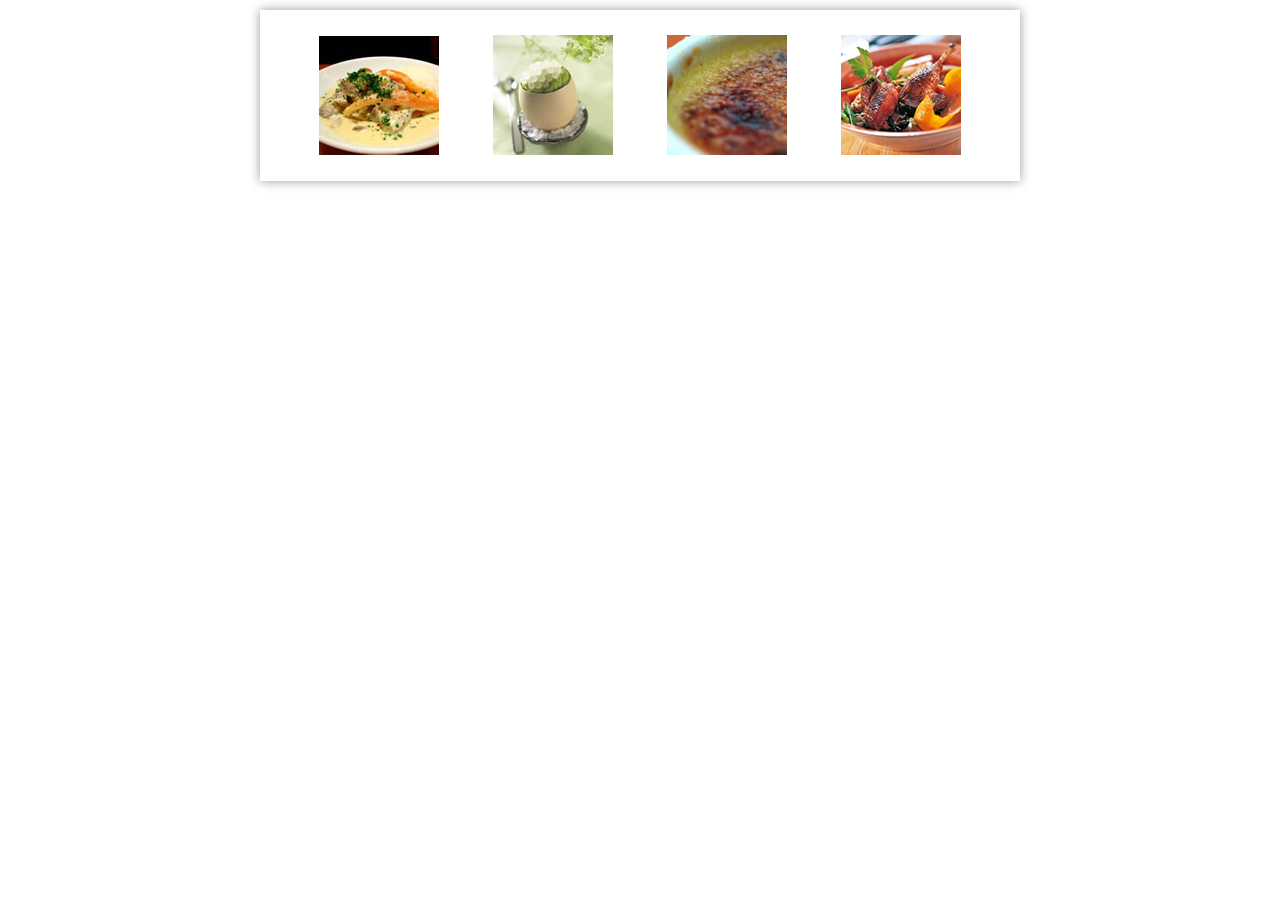
<file: git clone/transform.html>
<!DOCTYPE html>
<html lang="en">
<head>
    <meta charset="UTF-8">
    <meta http-equiv="X-UA-Compatible" content="IE=edge">
    <meta name="viewport" content="width=device-width, initial-scale=1.0">
    <title>CSS - Transform </title>
    <link rel="stylesheet" href="basico.css">
</head>
<body>
    <main>
     <section class="thumb">
        <img src="imagens/Blanquette_de_veau.jpg"/>
     </section>
     <section class="thumb">
        <img src="imagens/caviar.jpg"/>
     </section>
     <section class="thumb">
        <img src="imagens/creme_brule.jpg"/>
     </section>
     <section class="thumb">
        <img src="imagens/pato_laranja2.jpg"/>
     </section>
    </main>
</body>
</html>
</file>
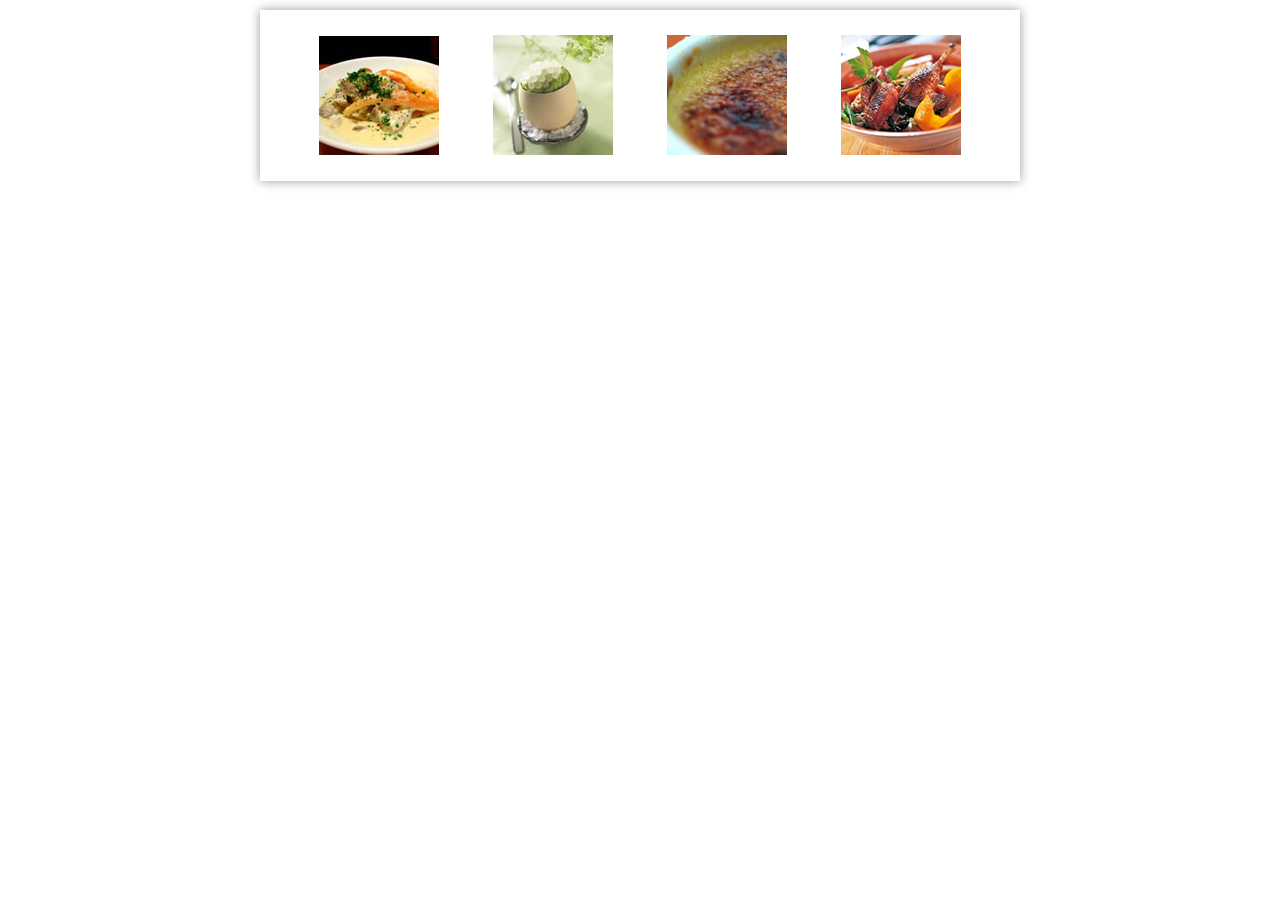
<file: git clone/transformoriginal.html>
<!DOCTYPE html>
<html lang="en">
<head>
    <meta charset="UTF-8">
    <meta http-equiv="X-UA-Compatible" content="IE=edge">
    <meta name="viewport" content="width=device-width, initial-scale=1.0">
    <title>CSS - Transform 2 </title>
    <link rel="stylesheet" href="original.css">
</head>
<body>
    <main>
     <section class="thumb">
        <img src="imagens/Blanquette_de_veau.jpg"/>
     </section>
     <section class="thumb">
        <img src="imagens/caviar.jpg"/>
     </section>
     <section class="thumb">
        <img src="imagens/creme_brule.jpg"/>
     </section>
     <section class="thumb">
        <img src="imagens/pato_laranja2.jpg"/>
     </section>
    </main>
</body>
</html>
</file>
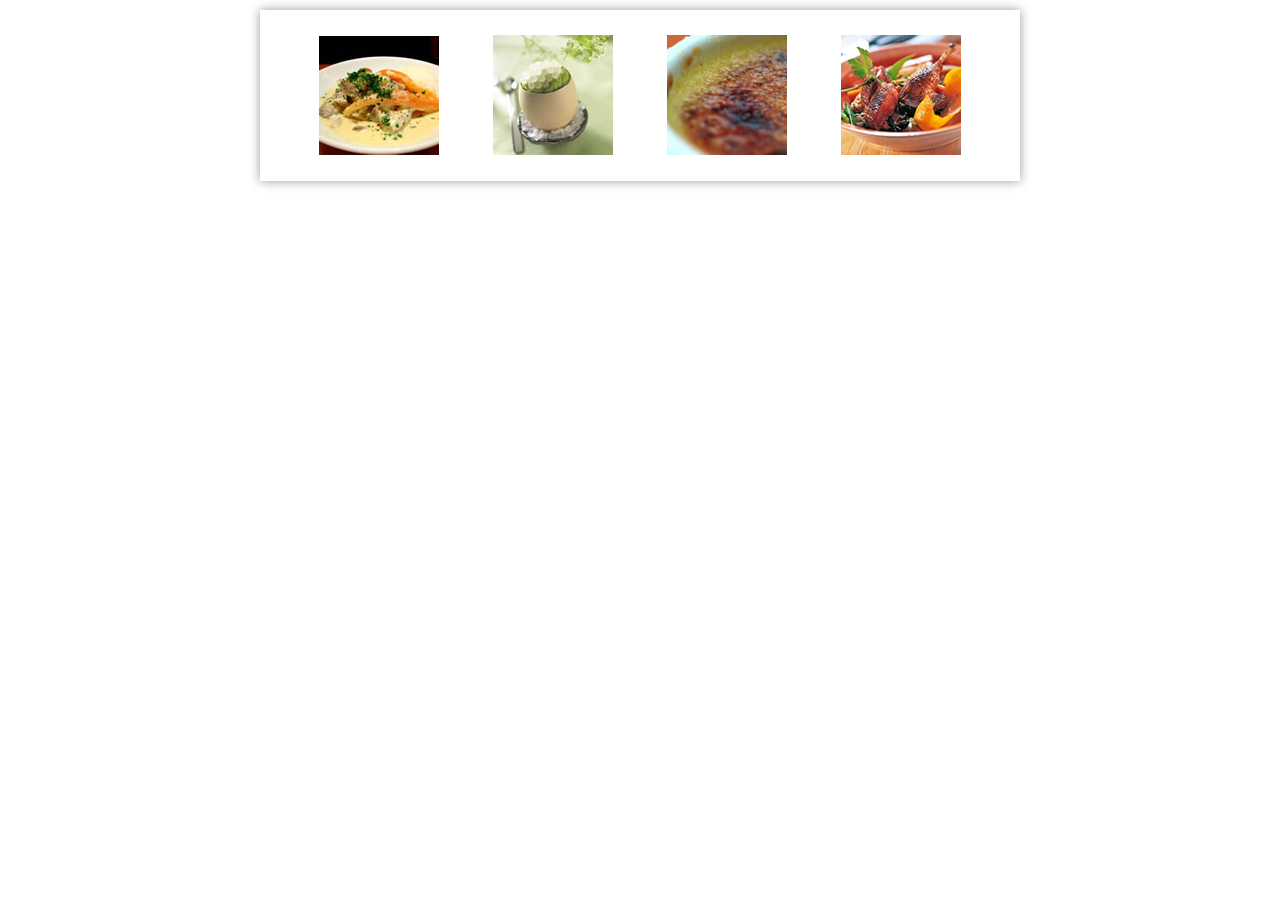
<file: git clone/transition.html>
<!DOCTYPE html>
<html lang="en">
<head>
    <meta charset="UTF-8">
    <meta http-equiv="X-UA-Compatible" content="IE=edge">
    <meta name="viewport" content="width=device-width, initial-scale=1.0">
    <title>CSS - Transition </title>
    <link rel="stylesheet" href="transition.css">
</head>
<body>
    <main>
     <section class="thumb">
        <img src="imagens/Blanquette_de_veau.jpg"/>
     </section>
     <section class="thumb">
        <img src="imagens/caviar.jpg"/>
     </section>
     <section class="thumb">
        <img src="imagens/creme_brule.jpg"/>
     </section>
     <section class="thumb">
        <img src="imagens/pato_laranja2.jpg"/>
     </section>
    </main>
</body>
</html>
</file>
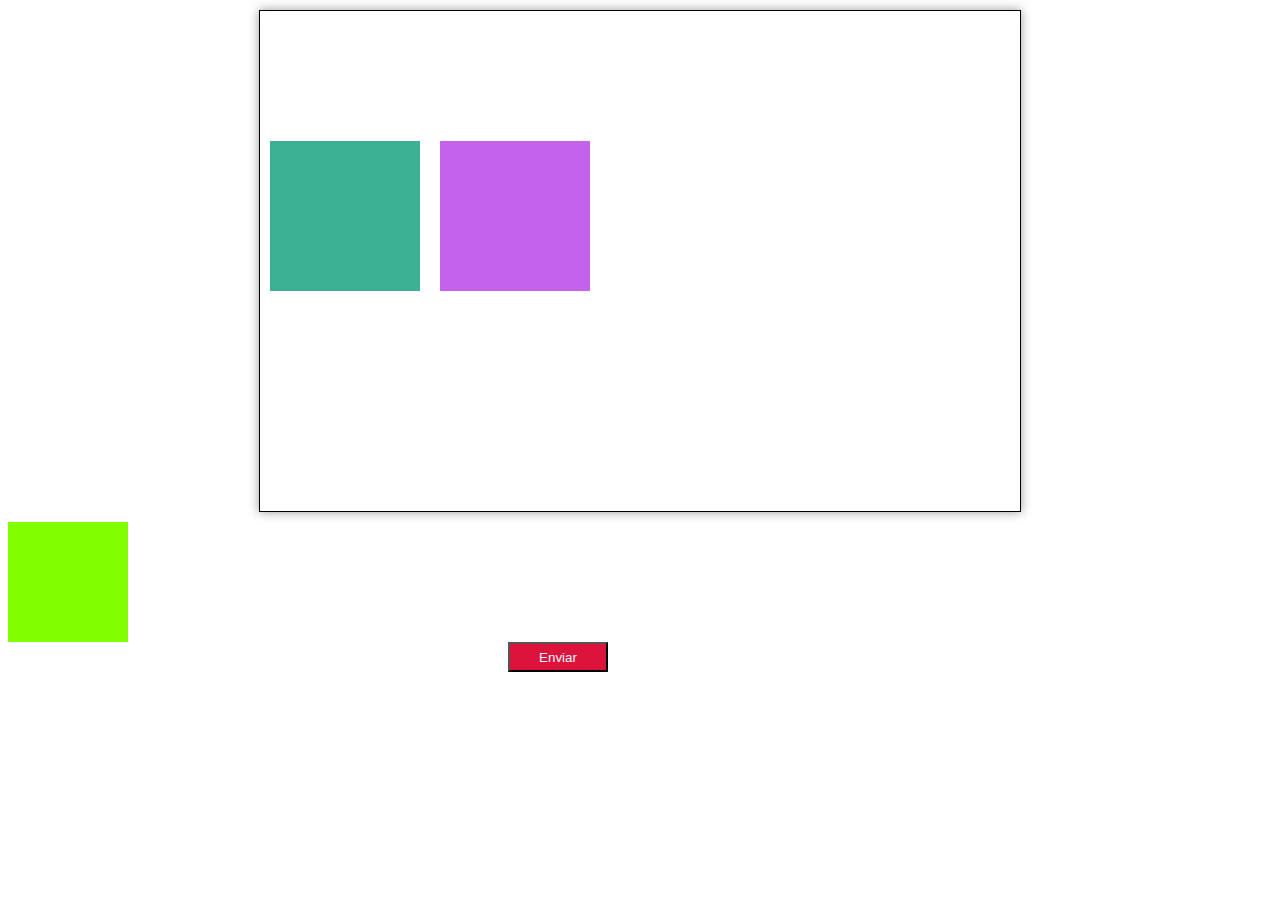
<file: git clone/transitionmove.html>
<!DOCTYPE html>
<html lang="en">
<head>
    <meta charset="UTF-8">
    <meta http-equiv="X-UA-Compatible" content="IE=edge">
    <meta name="viewport" content="width=device-width, initial-scale=1.0">
    <title>Transition move</title>
    <link rel="stylesheet" href="move.css">
</head>
<body>
    <main>
        <div id="janela1"></div>
        <div id="janela2"></div>
    </main>
    <div class="janela"></div>
    <button class="btn">Enviar</button>
</body>
</html>
</file>
<file: git clone/basico.css>
section, footer {
    display: block;
}
main {
    width: 760px;
    margin: 10px auto;
    box-shadow: 0 0 10px #999999;
    background-color: rgb(255, 255, 255);
    text-align: center;
}
header {
    width: 760px;
    height: 110px;
    background-repeat: no-repeat;
    margin-bottom: 40px;
}
section {
    display: inline;
    margin: 25px 25px;
}
footer {
    width: 100%;
    height: 30px;
    background-color: rgb(236, 236, 236);
    margin-top: 40px;
}
section.thumb {
    display: inline-block;
    cursor: pointer;
    width: 120px;
    height: 120px;
    transition: 1s;
}
section.thumb:hover {
    transform: scale(1.3) rotate(45deg);
}
</file>
<file: git clone/original.css>
section, footer {
    display: block;
}
main {
    width: 760px;
    margin: 10px auto;
    box-shadow: 0 0 10px #999999;
    background-color: rgb(255, 255, 255);
    text-align: center;
}
header {
    width: 760px;
    height: 110px;
    background-repeat: no-repeat;
    margin-bottom: 40px;
}
section {
    display: inline;
    margin: 25px 25px;
}
footer {
    width: 100%;
    height: 30px;
    background-color: rgb(236, 236, 236);
    margin-top: 40px;
}
section.thumb {
    display: inline-block;
    cursor: pointer;
    width: 120px;
    height: 120px;
    transform-origin: bottom center;
}
section.thumb:hover {
    transform: scale(1.3);
}
</file>
<file: git clone/transition.css>
section, footer {
    display: block;
}
main {
    width: 760px;
    margin: 10px auto;
    box-shadow: 0 0 10px #999999;
    background-color: rgb(255, 255, 255);
    text-align: center;
}
header {
    width: 760px;
    height: 110px;
    background-repeat: no-repeat;
    margin-bottom: 40px;
}
section {
    display: inline;
    margin: 25px 25px;
}
footer {
    width: 100%;
    height: 30px;
    background-color: rgb(236, 236, 236);
    margin-top: 40px;
}
section.thumb {
    display: inline-block;
    cursor: pointer;
    width: 120px;
    height: 120px;
    transition: all 1s ease-out;
}
section.thumb:hover {
    transform: scale(1.3);
}
</file>
<file: git clone/move.css>
section, footer {
    display:block ;
}
main {
    position: relative;
    width: 760px;
    height: 500px;
    margin: 10px auto;
    box-shadow: 0 0 10px #999999;
    background-color: rgb(255, 255, 255);
    text-align: center;
    border: 1px solid #000;
}
#janela1, #janela2 {
    position: absolute;
    width: 150px;
    height: 150px;
    top: 130px;
}
#janela1 {
    left: 10px;
    background-color: rgb(60, 177, 148);
    cursor: pointer;
}
#janela2 {
    left: 180px;
    background-color: rgb(196, 98, 235);
}
#janela1:hover + #janela2 {
    transition: all 0.5s ease-out;
    left: 580px;
    transform: rotate(90deg);
}
.janela {
    width: 120px;
    height: 120px;
    background-color: chartreuse;
}
.janela:hover {
    transition: all 0.5s ease-out;
    width: 100%;
    height: 100px;
    background-color: blue;
}
.btn {
    margin-left: 500px;
    width: 100px;
    height: 30px;
    background-color: crimson;
    color: aliceblue;
}
.btn:hover {
   transition: all 0.5s;
   transform: scale(1.3);
   background-color: darkred;
}
</file>
